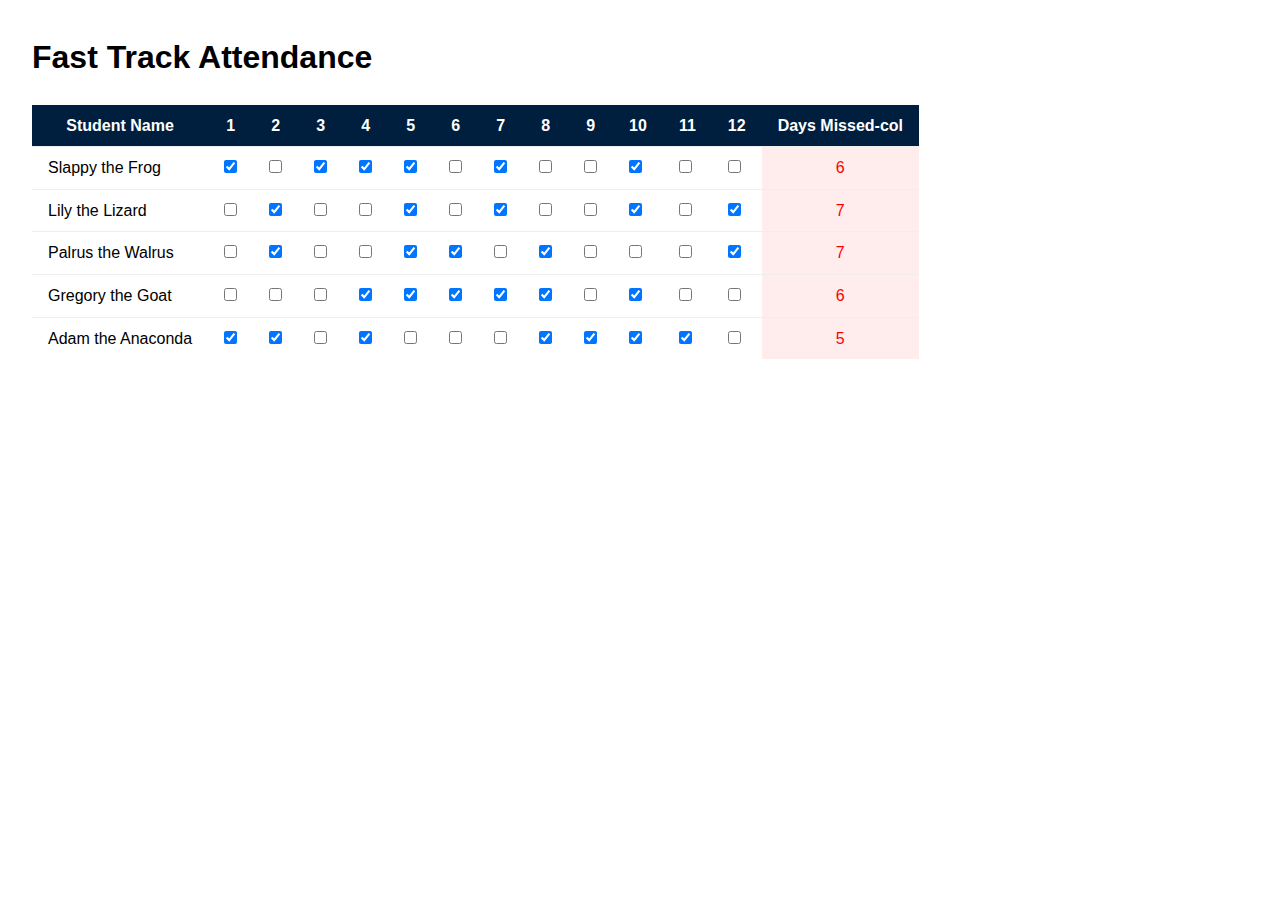
<file: ft-attendance/index.html>
<!DOCTYPE html>
<html>
  <head>
    <meta charset="utf-8" />
    <meta http-equiv="X-UA-Compatible" content="IE=edge" />
    <title>Fast Track Attendance App</title>
    <meta name="viewport" content="width=device-width, initial-scale=1" />

    <link rel="stylesheet" href="css/normalize.css" />
    <link rel="stylesheet" href="css/style.css" />
  </head>
  <body>
    <h1>Fast Track Attendance</h1>

    <table>
      <thead>
        <tr>
          <th class="name-header">Student Name</th>
          <th>1</th>
          <th>2</th>
          <th>3</th>
          <th>4</th>
          <th>5</th>
          <th>6</th>
          <th>7</th>
          <th>8</th>
          <th>9</th>
          <th>10</th>
          <th>11</th>
          <th>12</th>
          <th class="missed-header">Days Missed-col</th>
        </tr>
      </thead>
      <tbody>
        <tr class="student">
          <td class="name-col"></td>
          <td class="attend-col"><input type="checkbox" /></td>
          <td class="attend-col"><input type="checkbox" /></td>
          <td class="attend-col"><input type="checkbox" /></td>
          <td class="attend-col"><input type="checkbox" /></td>
          <td class="attend-col"><input type="checkbox" /></td>
          <td class="attend-col"><input type="checkbox" /></td>
          <td class="attend-col"><input type="checkbox" /></td>
          <td class="attend-col"><input type="checkbox" /></td>
          <td class="attend-col"><input type="checkbox" /></td>
          <td class="attend-col"><input type="checkbox" /></td>
          <td class="attend-col"><input type="checkbox" /></td>
          <td class="attend-col"><input type="checkbox" /></td>
          <td class="missed-col"></td>
        </tr>
        <tr class="student">
          <td class="name-col"></td>
          <td class="attend-col"><input type="checkbox" /></td>
          <td class="attend-col"><input type="checkbox" /></td>
          <td class="attend-col"><input type="checkbox" /></td>
          <td class="attend-col"><input type="checkbox" /></td>
          <td class="attend-col"><input type="checkbox" /></td>
          <td class="attend-col"><input type="checkbox" /></td>
          <td class="attend-col"><input type="checkbox" /></td>
          <td class="attend-col"><input type="checkbox" /></td>
          <td class="attend-col"><input type="checkbox" /></td>
          <td class="attend-col"><input type="checkbox" /></td>
          <td class="attend-col"><input type="checkbox" /></td>
          <td class="attend-col"><input type="checkbox" /></td>
          <td class="missed-col"></td>
        </tr>
        <tr class="student">
          <td class="name-col"></td>
          <td class="attend-col"><input type="checkbox" /></td>
          <td class="attend-col"><input type="checkbox" /></td>
          <td class="attend-col"><input type="checkbox" /></td>
          <td class="attend-col"><input type="checkbox" /></td>
          <td class="attend-col"><input type="checkbox" /></td>
          <td class="attend-col"><input type="checkbox" /></td>
          <td class="attend-col"><input type="checkbox" /></td>
          <td class="attend-col"><input type="checkbox" /></td>
          <td class="attend-col"><input type="checkbox" /></td>
          <td class="attend-col"><input type="checkbox" /></td>
          <td class="attend-col"><input type="checkbox" /></td>
          <td class="attend-col"><input type="checkbox" /></td>
          <td class="missed-col"></td>
        </tr>
        <tr class="student">
          <td class="name-col"></td>
          <td class="attend-col"><input type="checkbox" /></td>
          <td class="attend-col"><input type="checkbox" /></td>
          <td class="attend-col"><input type="checkbox" /></td>
          <td class="attend-col"><input type="checkbox" /></td>
          <td class="attend-col"><input type="checkbox" /></td>
          <td class="attend-col"><input type="checkbox" /></td>
          <td class="attend-col"><input type="checkbox" /></td>
          <td class="attend-col"><input type="checkbox" /></td>
          <td class="attend-col"><input type="checkbox" /></td>
          <td class="attend-col"><input type="checkbox" /></td>
          <td class="attend-col"><input type="checkbox" /></td>
          <td class="attend-col"><input type="checkbox" /></td>
          <td class="missed-col"></td>
        </tr>
        <tr class="student">
          <td class="name-col"></td>
          <td class="attend-col"><input type="checkbox" /></td>
          <td class="attend-col"><input type="checkbox" /></td>
          <td class="attend-col"><input type="checkbox" /></td>
          <td class="attend-col"><input type="checkbox" /></td>
          <td class="attend-col"><input type="checkbox" /></td>
          <td class="attend-col"><input type="checkbox" /></td>
          <td class="attend-col"><input type="checkbox" /></td>
          <td class="attend-col"><input type="checkbox" /></td>
          <td class="attend-col"><input type="checkbox" /></td>
          <td class="attend-col"><input type="checkbox" /></td>
          <td class="attend-col"><input type="checkbox" /></td>
          <td class="attend-col"><input type="checkbox" /></td>
          <td class="missed-col"></td>
        </tr>
      </tbody>
    </table>

    <script src="https://ajax.googleapis.com/ajax/libs/jquery/2.1.3/jquery.min.js"></script>
    <script src="js/app.js"></script>
  </body>
</html>
</file>
<file: ft-attendance/css/style.css>
body {
    line-height: 1.6;
    margin: 2em;
}

th {
    background-color: #001f3f;
    color: #fff;
    padding: 0.5em 1em;
}

td {
    border-top: 1px solid #eee;
    padding: 0.5em 1em;
}

input {
    cursor: pointer;
}

/* Column types */
th.missed-col {
    background-color: #f00;
}

td.missed-col {
    background-color: #ffecec;
    color: #f00;
    text-align: center;
}

.name-col {
    text-align: left;
}
</file>
